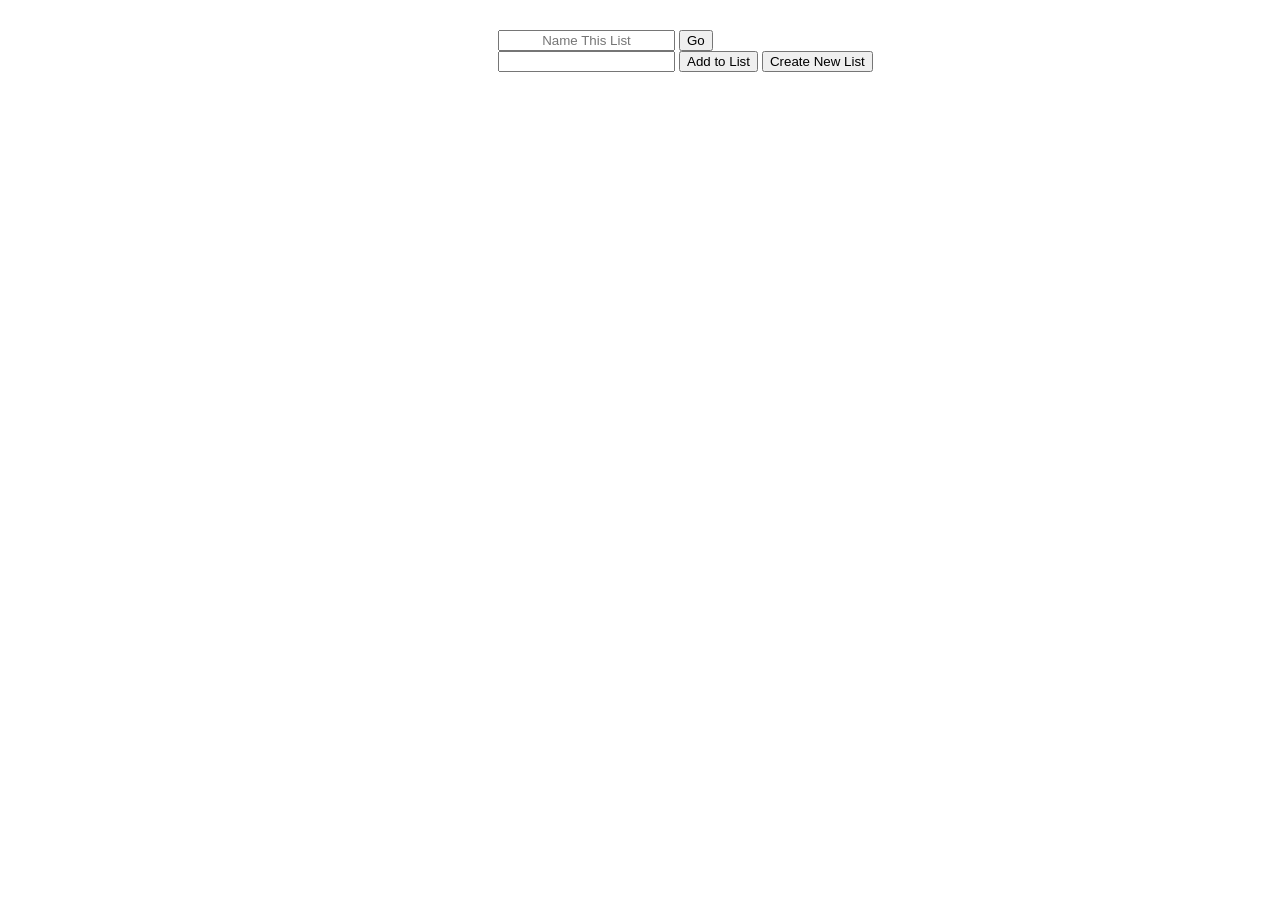
<file: index.html>
<!DOCTYPE html>
<html>
	<head>
		<link rel="stylesheet" href="create-checklist.css"/>
		<script type="text/javascript" src="create-checklist.js"></script>
		<script src="http://code.jquery.com/jquery-1.11.0.min.js"></script>
		<title>Checklist</title>
	</head>
	<body>
		<h2 id="title"></h2>
		<form name="myCheckListForm">
			<input type="text" name="myListName" class="name" style="text-align: center;" placeholder="Name This List">
			<input type="button" class="name" value="Go" onclick="nameList()"><br>
			<input type="text" name="checkListItem">
			<input type="button" value="Add to List" onclick="createList()">
			<input type="button" value="Create New List" onclick="createNew()">
		</form>
		<div id="checkList">
		</div>
	</body>
</html>
</file>
<file: create-checklist.css>
html {
	font-size: 1em;
	font-family: "Times New Roman", serif;
	width: 300px;
	margin: auto;
}

h2 {
	font-size: 1.5em;
	font-family: "Freight Sans Pro", sans-serif;
	text-align: center;
	top: 0;
}

form {
	top: 30px;
	position: absolute;
}

.checked-off {
    text-decoration: line-through;
}
</file>
